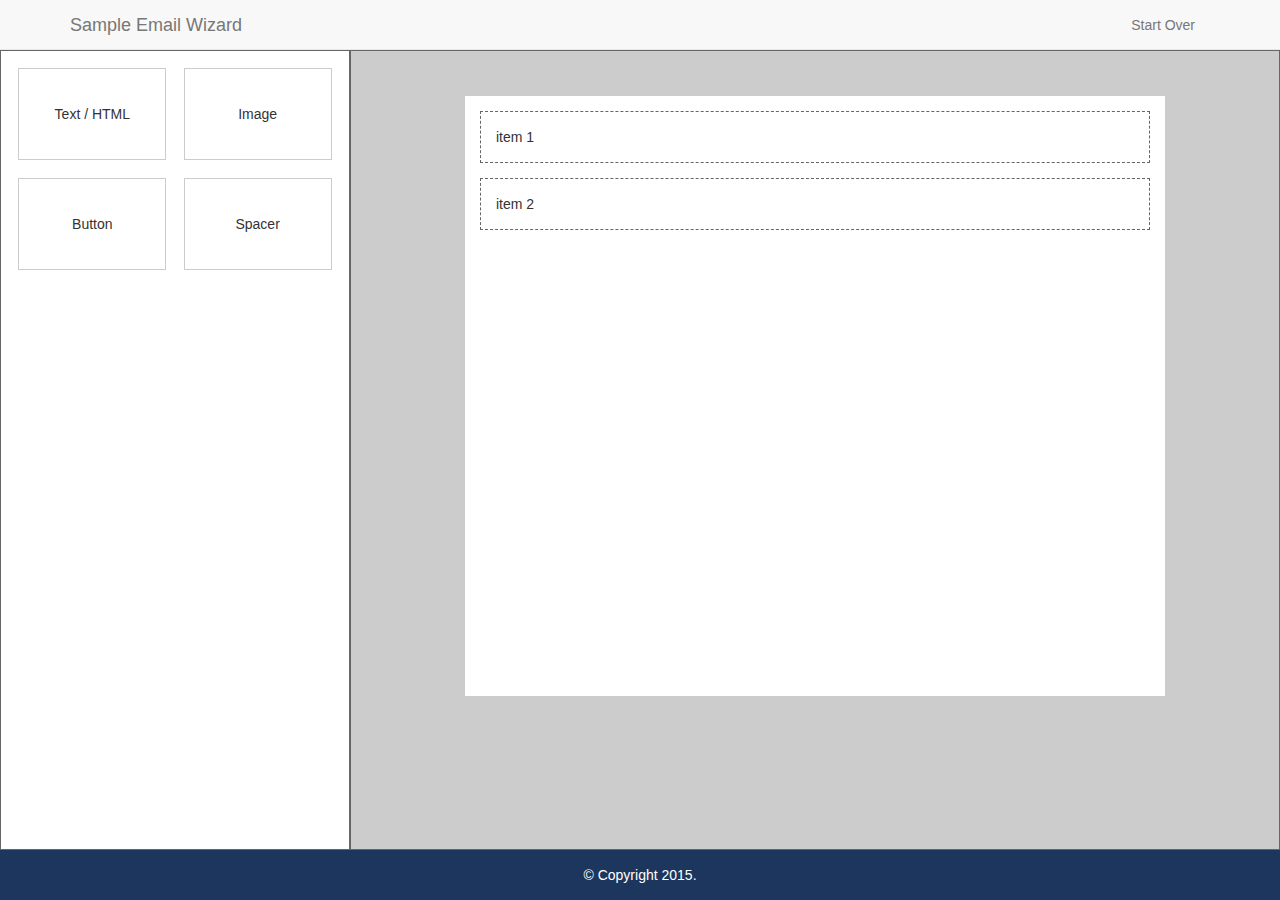
<file: index.html>
<!doctype html>
<!--[if lt IE 7]> <html class="no-js ie6 oldie" lang="en"> <![endif]-->
<!--[if IE 7]>    <html class="no-js ie7 oldie" lang="en"> <![endif]-->
<!--[if IE 8]>    <html class="no-js ie8 oldie" lang="en"> <![endif]-->
<!--[if gt IE 8]><!--> <html class="no-js" lang="en"> <!--<![endif]-->
<head>
  <meta charset="utf-8">
  <meta http-equiv="X-UA-Compatible" content="IE=edge,chrome=1">

  <title></title>
  <meta name="description" content="">
  <meta name="author" content="">

  <meta name="viewport" content="width=device-width,initial-scale=1">

  <link rel="stylesheet" href="css/bootstrap.min.css">
  <link rel="stylesheet" href="css/style.css">

  <script data-main="js/main" src="js/libs/require/require.js"></script>
</head>
<body class="email-wizard">

  <header class="header">
    <nav class="navbar navbar-default navbar-fixed-top">
      <div class="container">
        <div class="navbar-header">
          <a class="navbar-brand" href="#">
            Sample Email Wizard
          </a>
        </div>
        <ul class="nav navbar-nav pull-right">
          <li><a href="#">Start Over</a></li>
        </ul>
      </div>
    </nav>
  </header>
  
  <div class="content" id="content">
    <div class="row">

      <!-- panel menu -->
      <div class="menu col-lg-12">

        <ul class="items">
          <li class="emailItem">
            <p>Text / HTML</p>
          </li>
          <li class="emailItem">
            <p>Image</p>
          </li>
          <li class="emailItem">
            <p>Button</p>
          </li>
          <li class="emailItem">
            <p>Spacer</p>
          </li>
        </ul>

      </div>

      <!-- preview canvas -->
      <div class="preview">
        <div class="preview-container">
          <iframe class="canvas" id="canvas" src="canvas.html"></iframe>
        </div>
      </div>

    </div>
  </div>

  <footer class="footer">
    <div class="container">
      <span>&copy; Copyright 2015.</span>
    </div>
  </footer>


</body>
</html>
</file>
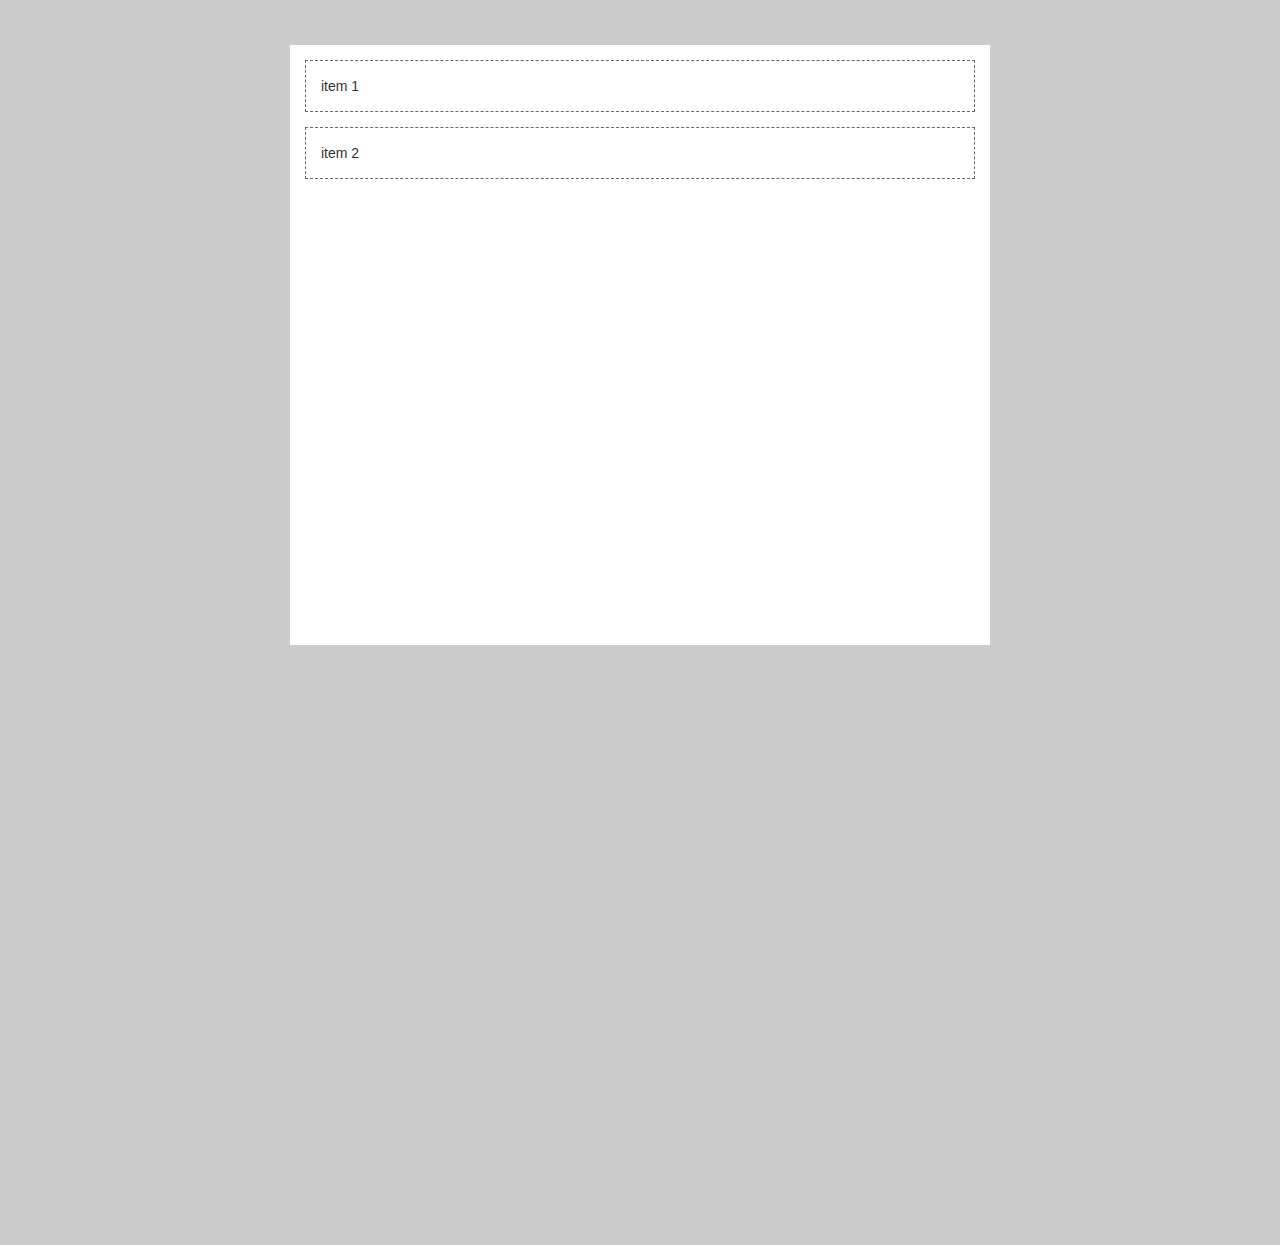
<file: canvas.html>
<!doctype html>
<!--[if lt IE 7]> <html class="no-js ie6 oldie" lang="en"> <![endif]-->
<!--[if IE 7]>    <html class="no-js ie7 oldie" lang="en"> <![endif]-->
<!--[if IE 8]>    <html class="no-js ie8 oldie" lang="en"> <![endif]-->
<!--[if gt IE 8]><!--> <html class="no-js" lang="en"> <!--<![endif]-->
<head>
  <meta charset="utf-8">
  <meta http-equiv="X-UA-Compatible" content="IE=edge,chrome=1">

  <title></title>
  <meta name="description" content="">
  <meta name="author" content="">

  <meta name="viewport" content="width=device-width,initial-scale=1">

  <link rel="stylesheet" href="css/bootstrap.min.css">
  <link rel="stylesheet" href="css/style.css">

  <script data-main="js/main" src="js/libs/require/require.js"></script>
</head>
<body class="canvas-iframe">

  <div class="content">
    <ul class="email">
      <li>item 1</li>
      <li>item 2</li>
    </ul>
  </div>

</body>
</html>
</file>
<file: css/style.css>
/* VARIABLES */
/* Main Email Wizard Styles */
.email-wizard {
  overflow-x: hidden;
  /* HEADER */
  /* MAIN CONTENT */
  /* FOOTER */
}
.email-wizard .header {
  background-color: #0c254c;
}
.email-wizard .header .navbar {
  height: 50px;
}
.email-wizard .content {
  min-height: 700px;
  /* MENU PANEL */
  /* PREVIEW PANEL */
}
.email-wizard .content .menu {
  border: 1px solid #666666;
  bottom: 50px;
  left: 0;
  padding: 0;
  position: absolute;
  top: 50px;
  width: 350px;
}
.email-wizard .content .menu .items {
  margin: 0;
  padding: 0;
  width: 100%;
}
.email-wizard .content .menu .items .emailItem {
  border: 1px solid #cccccc;
  cursor: pointer;
  display: table;
  float: left;
  margin: 5%;
  margin-top: 0;
  width: 42.5%;
}
.email-wizard .content .menu .items .emailItem:nth-child(1),
.email-wizard .content .menu .items .emailItem:nth-child(2) {
  margin-top: 5%;
}
.email-wizard .content .menu .items .emailItem:nth-child(even) {
  margin-left: 0;
}
.email-wizard .content .menu .items .emailItem p {
  display: table-cell;
  height: 90px;
  text-align: center;
  vertical-align: middle;
}
.email-wizard .content .preview {
  bottom: 50px;
  left: 350px;
  position: absolute;
  right: 0;
  top: 50px;
}
.email-wizard .content .preview .preview-container {
  bottom: 0;
  left: 0;
  position: absolute;
  right: 0;
  top: 0;
}
.email-wizard .content .preview .preview-container .canvas {
  border: 1px solid #666666;
  height: 100%;
  overflow: visible;
  width: 100%;
}
.email-wizard .footer {
  background-color: #1d365d;
  bottom: 0;
  color: #fff;
  height: 50px;
  left: 0;
  padding-bottom: 15px;
  padding-top: 15px;
  position: fixed;
  right: 0;
  text-align: center;
  width: 100%;
}
/* Embedded IFRAME Styles */
.canvas-iframe {
  background: #ccc;
  height: 1200px;
}
.canvas-iframe .content {
  background: #fff;
  min-height: 600px;
  margin: 45px auto;
  padding: 15px;
  width: 700px;
}
.canvas-iframe .content ul {
  list-style-type: none;
  margin: 0;
  padding: 0;
}
.canvas-iframe .content ul li {
  border: 1px dashed #666666;
  display: block;
  margin-bottom: 15px;
  padding: 15px;
  position: relative;
}
</file>
